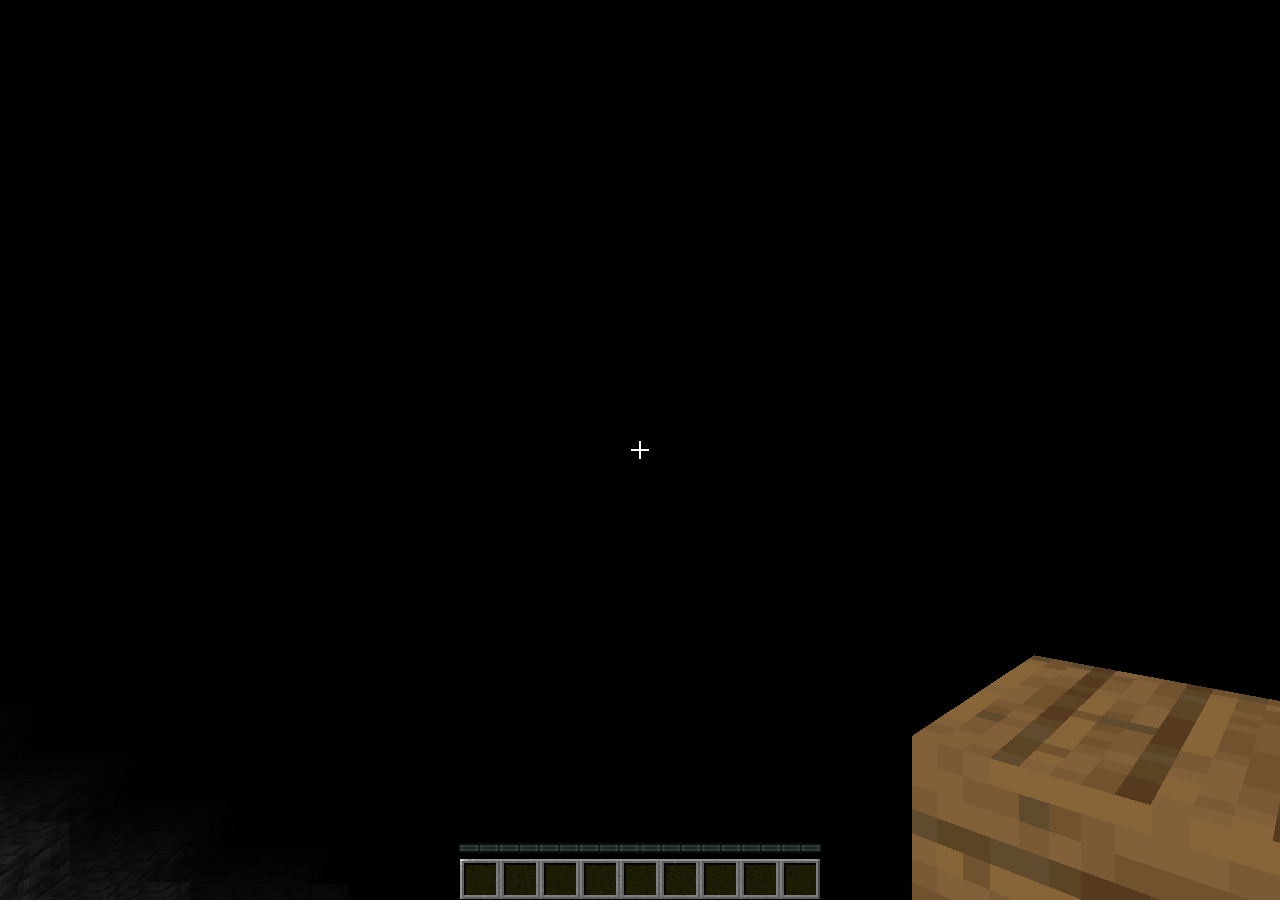
<file: index.html>
<!DOCTYPE html>

<html lang="en">
	<head>
		<meta charset="utf-8">
		<meta name="viewport" content="width=device-width, initial-scale=1">
		<meta name="author" content="Hritik RC, Mattéo Legagneux">
		<meta name="version" content="rd-132211">
		<meta http-equiv="X-UA-Compatible" content="IE=edge">
		<link rel="stylesheet" href="assets/old/css/main.css">
		<link rel="icon" type="image/x-icon" href="favicon.ico">
		<link rel="apple-touch-icon" type="image/x-icon" href="favicon.ico">
		<script src="assets/old/lib/three/three.js"></script>
		<script src="assets/old/lib/three/PointerLockControls.js"></script>
		<script src="assets/old/lib/perlin.js"></script>
		<script src="assets/old/lib/stats.js"></script>
		<script src="assets/old/js/variables.js" defer></script>
		<script src="assets/old/js/gui/layer.js" defer></script>
		<script src="assets/old/js/gui/slot.js" defer></script>
		<script src="assets/old/js/player.js" defer></script>
		<script src="assets/old/js/gui/component.js" defer></script>
		<script src="assets/old/js/gui/item.js" defer></script>
		<!-- <script src="assets/old/js/gui/tooltip.js" defer></script> -->
		<script src="assets/old/js/block.js" defer></script>
		<script src="assets/old/js/gui/debug.js" defer></script>
		<script src="assets/old/js/render.js" defer></script>
		<script src="assets/old/js/update.js" defer></script>
		<script src="assets/old/js/events.js" defer></script>
		<script src="assets/old/js/game.js" defer></script>
		<script src="assets/old/js/gui/hud.js" defer></script>
		<script src="assets/old/js/main.js" defer></script>
		<!-- <script src="assets/old/js/gui/stats.js" defer></script> -->
		<title>Minecraft</title>
	</head>

	<body onselectstart="return false">
		<div class="slots"></div>
	</body>
</html>
</file>
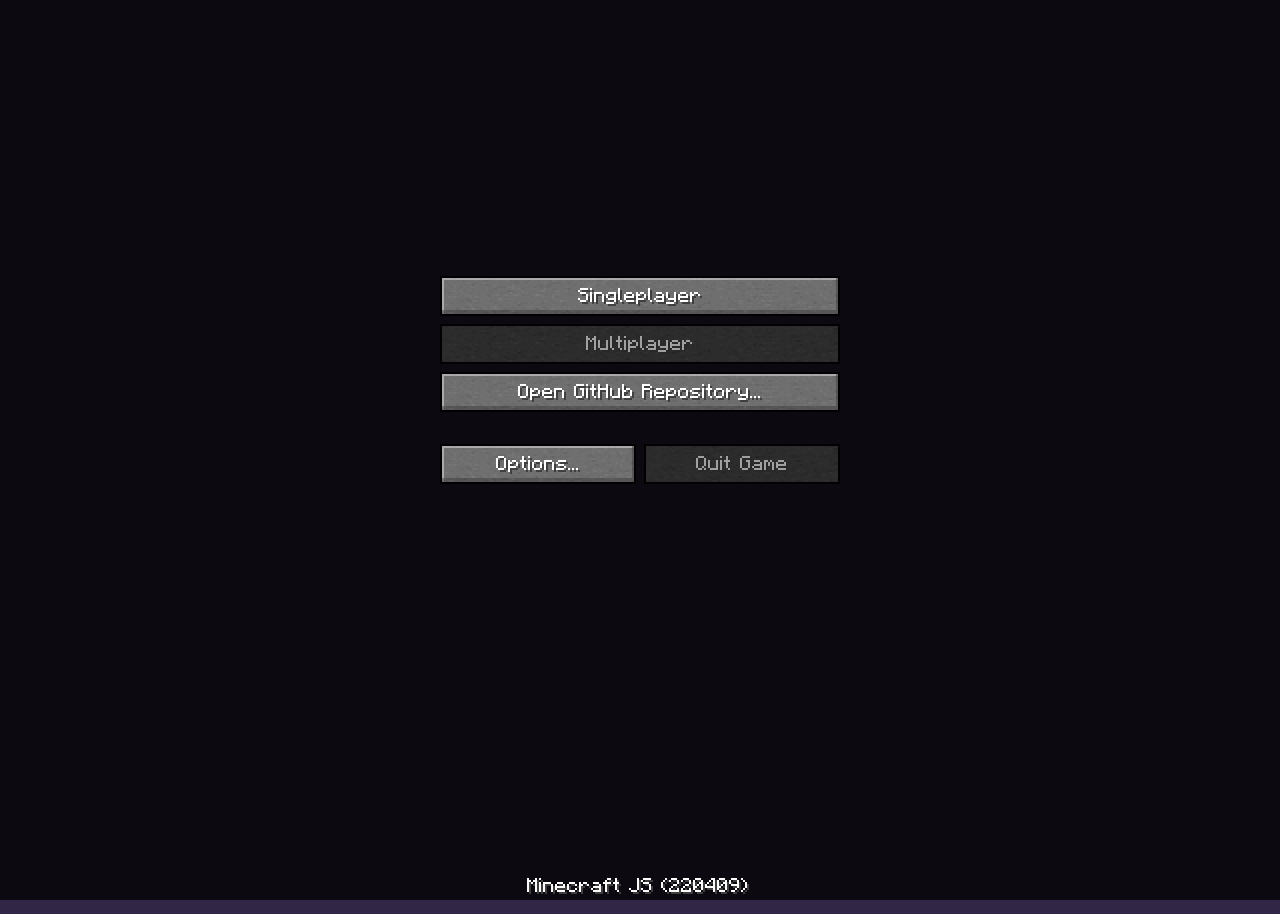
<file: branch/gui/index.html>
<!DOCTYPE html>

<html lang="en">
	<head>
		<meta charset="utf-8">
		<meta name="viewport" content="width=device-width, initial-scale=1">
		<meta name="author" content="Mattéo Legagneux">
		<link rel="icon" href="data:;base64,=">
		<style>
			body {
				margin: 0;
				overflow: hidden;
				background-color: #312646;
			}

			:root {
				--scale: 2px;
			}

			canvas {
				image-rendering: -moz-crisp-edges;
				image-rendering: -webkit-crisp-edges;
				image-rendering: pixelated;
				image-rendering: crisp-edges;
			}

			.layer {
				position: absolute;
				background-color: #000000C2;
			}

			#tooltip {
				padding: calc(2 * var(--scale));
				padding-bottom: 0;
				position: absolute;
				border: var(--scale) solid;
				border-image-slice: 1;
				border-image-source: linear-gradient(to bottom, #26005FF5, #180035F5);
				opacity: 0;
				background-color: #100010F0;
				pointer-events: none;
				z-index: 2;
			}
			#tooltip::before {
				content: "";
				width: calc(100% + 4 * var(--scale));
				height: calc(100% + 4 * var(--scale));
				left: calc(-2 * var(--scale));
				top: calc(-2 * var(--scale));
				position: absolute;
				background: linear-gradient(
						to bottom,
						#100010F0 var(--scale), transparent 0, transparent calc(100% - var(--scale)),
						#100010F0 calc(100% - var(--scale))
					) no-repeat,
					linear-gradient(
						to left,
						#100010F0 var(--scale), transparent 0, transparent calc(100% - var(--scale)),
						#100010F0 calc(100% - var(--scale))
					) no-repeat;
				background-position: center;
				background-size:
					calc(100% - (2 * var(--scale))),
					100% calc(100% - (2 * var(--scale)));
			}
		</style>
		<script src="main.js" type="module"></script>
		<title>Button test</title>
	</head>

	<body></body>
</html>
</file>
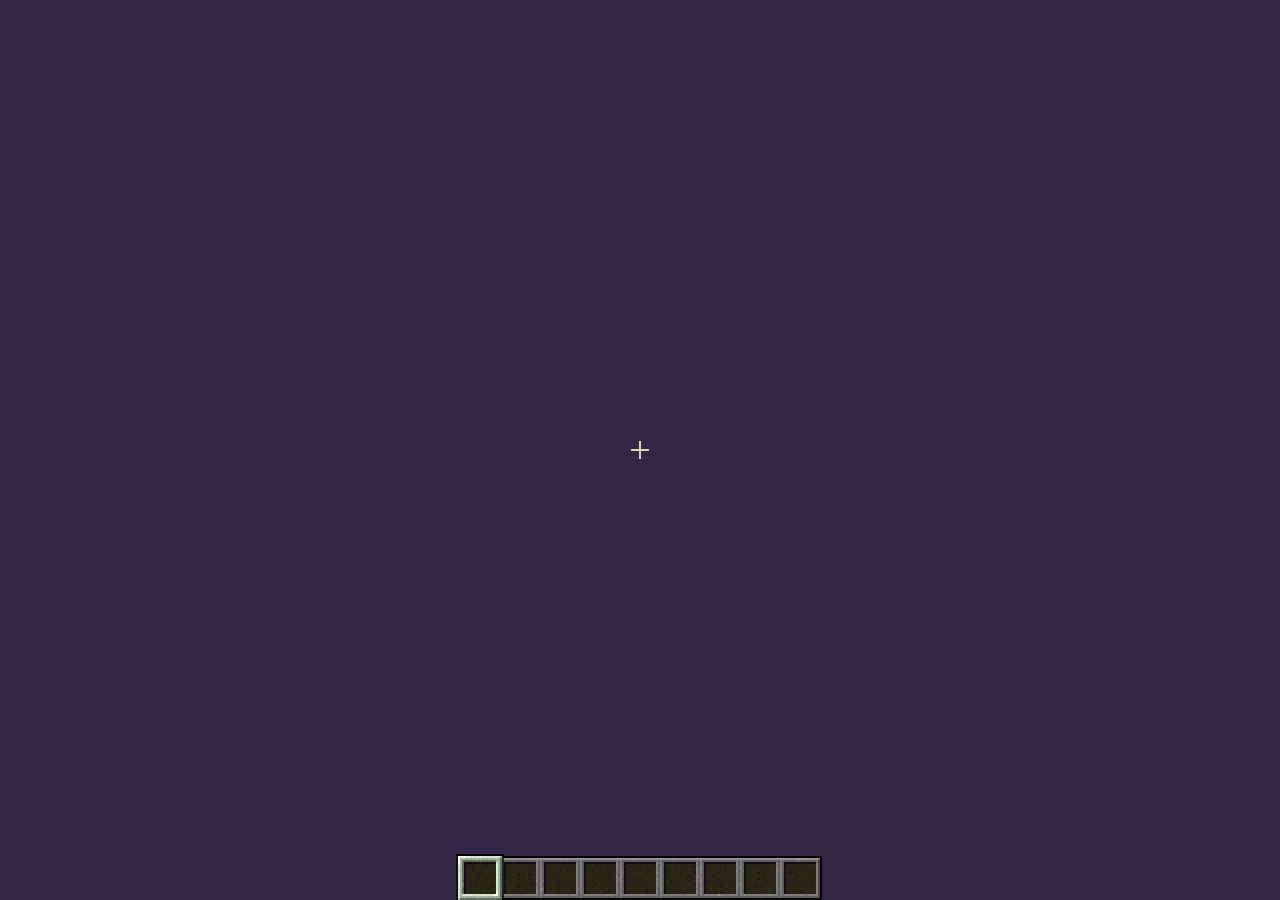
<file: gui.html>
<!DOCTYPE html>

<html lang="en">
	<head>
		<meta charset="utf-8">
		<meta name="viewport" content="width=device-width, initial-scale=1">
		<meta name="author" content="Mattéo Legagneux">
		<link rel="icon" href="favicon.ico">
		<link rel="stylesheet" href="assets/css/main.css">
		<script src="assets/js/main.js" type="module"></script>
		<title>Minecraft</title>
	</head>

	<body></body>
</html>
</file>
<file: assets/old/css/main.css>
@import url(scene.css);
@import url(layer.css);
@import url(tooltip.css);

body {
	margin: 0;
	overflow: hidden;
	cursor: default;
}

.slots {
	position: absolute;
	z-index: 2;
}

.slot::before {
	content: "";
	width: 32px;
	height: 32px;
	margin: 2px;
	position: absolute;
}
.slot:hover::before {background-color: rgba(255, 255, 255, .5)}
</file>
<file: assets/css/main.css>
body {
	margin: 0;
	overflow: hidden;
	background-color: #312646;
}

.layer {
	position: absolute;
	image-rendering: -moz-crisp-edges;
	image-rendering: -webkit-crisp-edges;
	image-rendering: pixelated;
	image-rendering: crisp-edges;
}

.layer.crosshair, .layer.debug, .layer.tooltip, .layer.flowing_item {pointer-events: none}
.layer.crosshair {mix-blend-mode: difference}
.layer.inventory, .layer.pause {background-color: #000000C2}

.layer.flowing_item {z-index: 1}

:root {
	--scale: 2px;
}

#tooltip {
	margin: auto;
	padding: var(--scale);
	padding-bottom: calc(3 * var(--scale));
	position: absolute;
	border: var(--scale) solid;
	border-image-slice: 1;
	border-image-source: linear-gradient(to bottom, #26005FF5, #180035F5);
	opacity: 0;
	background-color: #100010F0;
	pointer-events: none;
	z-index: 2;
}
#tooltip::before {
	content: "";
	width: calc(100% + 4 * var(--scale));
	height: calc(100% + 4 * var(--scale));
	left: calc(-2 * var(--scale));
	top: calc(-2 * var(--scale));
	position: absolute;
	background: linear-gradient(
			to bottom,
			#100010F0 var(--scale), transparent 0, transparent calc(100% - var(--scale)),
			#100010F0 calc(100% - var(--scale))
		) no-repeat,
		linear-gradient(
			to left,
			#100010F0 var(--scale), transparent 0, transparent calc(100% - var(--scale)),
			#100010F0 calc(100% - var(--scale))
		) no-repeat;
	background-position: center;
	background-size:
		calc(100% - (2 * var(--scale))),
		100% calc(100% - (2 * var(--scale)));
}

.hover {
	visibility: hidden;
	width: calc(16 * var(--scale));
	height: calc(16 * var(--scale));
	position: absolute;
	background-color: rgba(255, 255, 255, .5);
	pointer-events: none;
}
</file>
